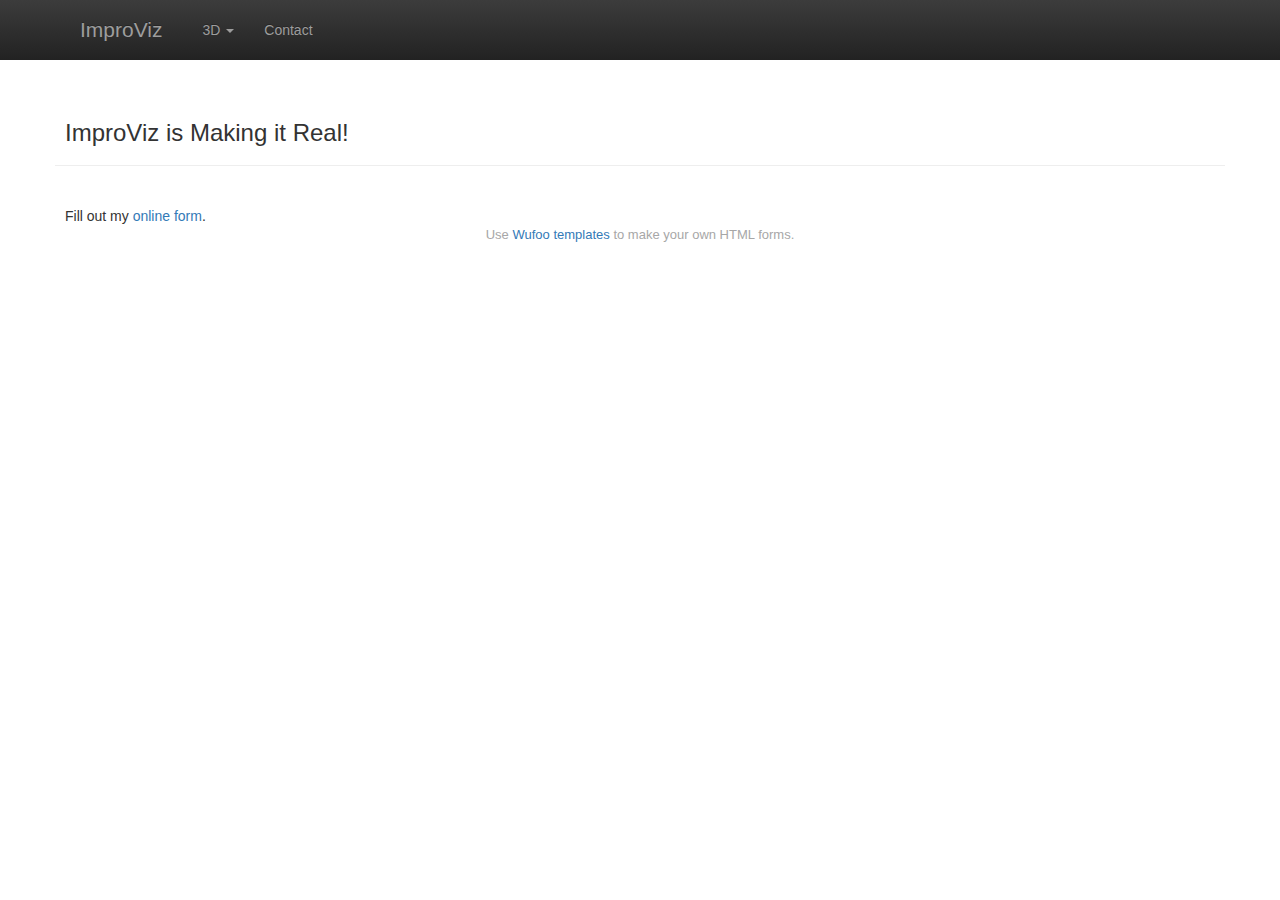
<file: contact.html>
<!DOCTYPE html>
<html lang="en">
<head>
    <meta charset="utf-8">
    <meta http-equiv="X-UA-Compatible" content="IE=edge">
    <meta name="viewport" content="width=device-width, initial-scale=1">
    <!-- The above 3 meta tags *must* come first in the head; any other head content must come *after* these tags -->
    <meta name="description" content="">
    <meta name="author" content="">
    <!-- <link rel="icon" href="../../favicon.ico"> -->
    <title>ImproViz | Digital Vizualization Studio</title>
    <link href="_css/bootstrap.css" rel="stylesheet">
    <link href="_css/bootstrap-theme.min.css" rel="stylesheet">
    <link href="_css/main.css" rel="stylesheet">
    <link href="_js/jquery-collagePlus/css/transitions.css" rel="stylesheet">

</head>

<body>
    <!-- Fixed navbar -->

    <div class="container" id="baseline"></div>

    <div class="container page-header">
        <h3>ImproViz is Making it Real!</h1>
    </div>

    <form>
        <div class="container" id="wufoo-zqm9w3p1o1e388">
            Fill out my <a href="https://improviz.wufoo.com/forms/zqm9w3p1o1e388">online form</a>.
        </div>
    </form>

    <div class="container" id="wuf-adv" style="font-family:inherit;font-size: small;color:#a7a7a7;text-align:center;display:block;">Use <a href="http://www.wufoo.com/gallery/templates/">Wufoo templates</a> to make your own HTML forms.</div>

    <script type="text/javascript">var zqm9w3p1o1e388;(function(d, t) {
        var s = d.createElement(t), options = {
            'userName':'improviz',
            'formHash':'zqm9w3p1o1e388',
            'autoResize':true,
            'height':'517',
            'async':true,
            'host':'wufoo.com',
            'header':'show',
            'ssl':true};
            s.src = ('https:' == d.location.protocol ? 'https://' : 'http://') + 'www.wufoo.com/scripts/embed/form.js';
            s.onload = s.onreadystatechange = function() {
                var rs = this.readyState; if (rs) if (rs != 'complete') if (rs != 'loaded') return;
                try { zqm9w3p1o1e388 = new WufooForm();zqm9w3p1o1e388.initialize(options);zqm9w3p1o1e388.display(); } catch (e) {}};
                var scr = d.getElementsByTagName(t)[0], par = scr.parentNode; par.insertBefore(s, scr);
            })(document, 'script');</script>
    <script src="https://ajax.googleapis.com/ajax/libs/jquery/2.2.2/jquery.min.js"></script>
    <script src="_js/lib/bootstrap.min.js"></script>
    <!-- <script src="https://maxcdn.bootstrapcdn.com/bootstrap/3.3.6/js/bootstrap.min.js" crossorigin="anonymous"></script> -->
    <script src="_js/nav.js"></script>
    <!-- <script src="_js/page.js"></script> -->
    <script src="_js/jquery-collagePlus/extras/jquery.removeWhitespace.min.js"></script>
    <script src="_js/jquery-collagePlus/jquery.collagePlus.min.js"></script>
</html>
</file>
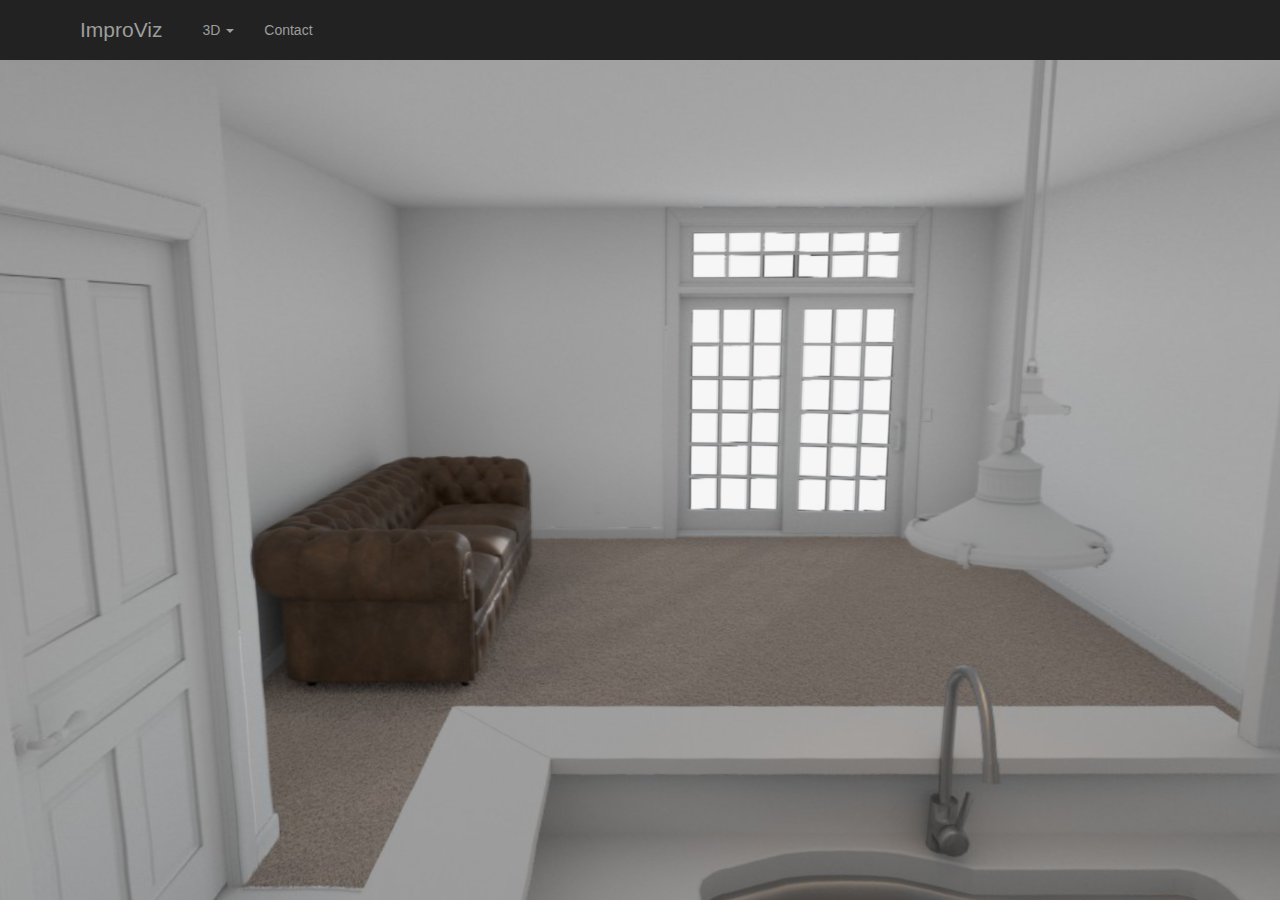
<file: photosphere.html>
<!DOCTYPE html>
<html lang="en">
<head>
    <meta charset="utf-8">
    <meta http-equiv="X-UA-Compatible" content="IE=edge">
    <meta name="viewport" content="width=device-width, initial-scale=1">
    <!-- The above 3 meta tags *must* come first in the head; any other head content must come *after* these tags -->
    <meta name="description" content="">
    <meta name="author" content="">
    <!-- <link rel="icon" href="../../favicon.ico"> -->
    <title>ImproViz | Digital Vizualization Studio</title>
    <link href="_css/bootstrap.css" rel="stylesheet">
    <!-- <link href="_css/bootstrap-theme.min.css" rel="stylesheet"> -->
    <link href="_css/main.css" rel="stylesheet">

</head>

<body>
    <!-- Fixed navbar -->

    <div class="container" id="div3">
        <canvas id="canvas3"></canvas>
    </div>

    <div class="container" id="baseline">

    </div>

    <script src="https://ajax.googleapis.com/ajax/libs/jquery/2.2.2/jquery.min.js"></script>
    <script src="_js/lib/bootstrap.min.js"></script>
    <!-- <script src="https://maxcdn.bootstrapcdn.com/bootstrap/3.3.6/js/bootstrap.min.js" crossorigin="anonymous"></script> -->
    <script src="_js/nav.js"></script>
    <!-- <script src="_js/page.js"></script> -->
    <!-- <script src="_js/jquery-collagePlus/extras/jquery.removeWhitespace.min.js"></script> -->
    <!-- <script src="_js/jquery-collagePlus/jquery.collagePlus.min.js"></script> -->
    <!-- <script src="https://cdnjs.cloudflare.com/ajax/libs/three.js/r76/three.min.js"></script> -->
    <script src='_js/three-scripts/three.min_dev.js'></script>
    <script src="_js/setCanvasSize.js"></script>
    <script src="_js/dashboard.js"></script>
    <script src="_js/photosphere.js"></script>
    <script src="_js/three-scripts/threex.windowresize.js"></script>
	<script src="_js/three-scripts/Detector.js"></script>
    <script src="_js/three-scripts/OrbitControls.js"></script>
    <script src="_js/three-scripts/dat.gui.js"></script>

</html>
</file>
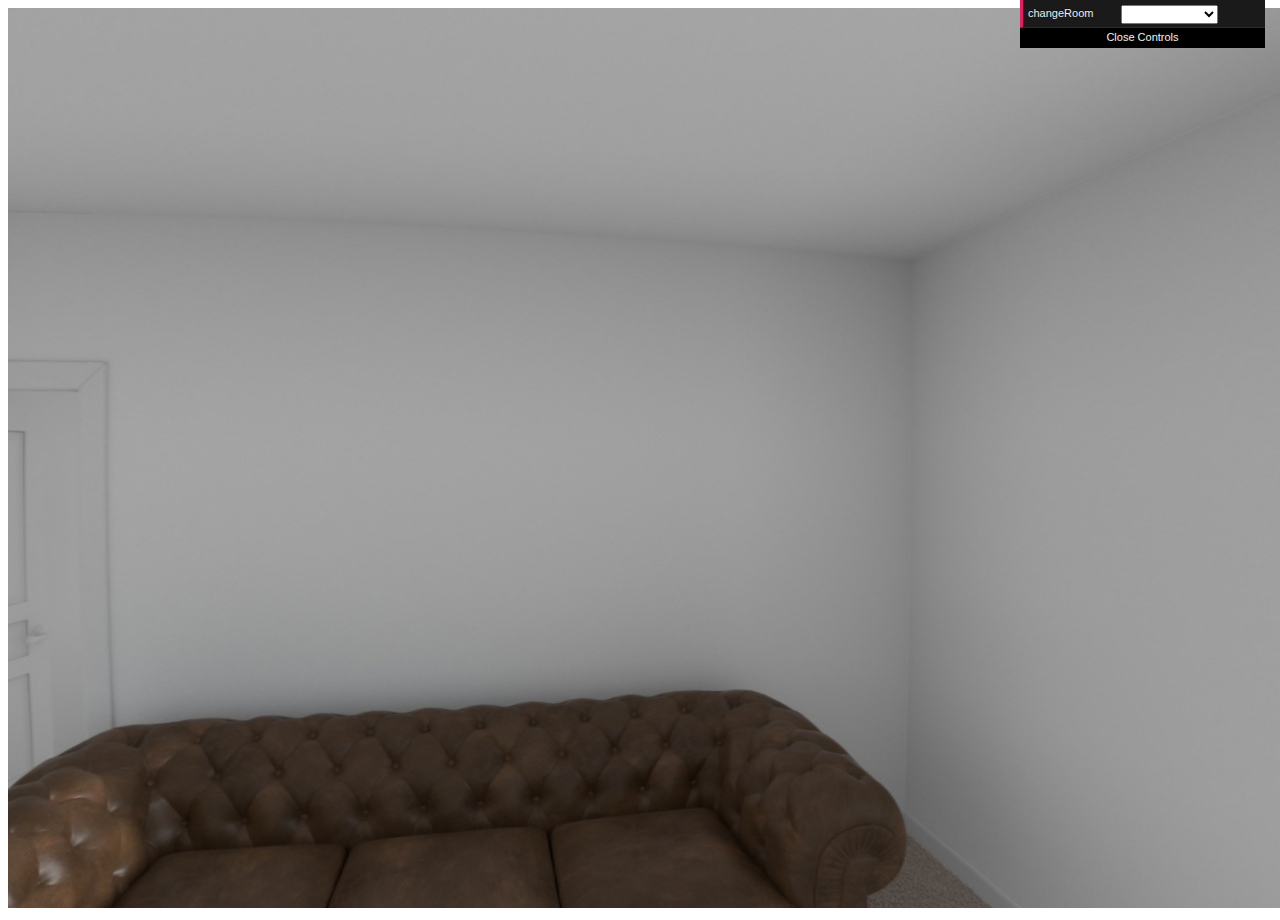
<file: Solo/TextureLoader01.html>
<!DOCTYPE html>
<html lang="en">
<head>
	<title>Photo sphere with three.js</title>
	<style>
		body { margin: 10,10,10,10; overflow: hidden; background-color: #ffffff; }
		canvas {width: 100%; height: 100%;}
    </style>
	<script src="../_js/three-scripts/three.js"></script>
	<script src="../_js/three-scripts/threex.windowresize.js"></script>
	<script src="../_js/three-scripts/Detector.js"></script>
	<script src="../_js/three-scripts/OrbitControls.js"></script>
	<script src="../_js/three-scripts/dat.gui.js"></script>
</head>
<body>
	<div id="3jsCanvas"></div>

	<script>
	//standard global variables
	var scene, camera, renderer, controls;

	//custom global variables
	var canvas;

	init();
	animate();

	//FUNCTIONS
	function init(){

			scene = new THREE.Scene();

			//CANVAS
	    	camera = new THREE.PerspectiveCamera(55, window.innerWidth/window.innerHeight, 0.01, 10);
		    camera.position.set (0, 0, 1);

			//CAMERA CONTROLS
	    	controls = new THREE.OrbitControls(camera);
	        //controls.noPan = true; //dont know
	        //controls.noZoom = true; //keep - restricts zoom


			//RENDERER
	        renderer = new THREE.WebGLRenderer({antialias : true, alpha:true});
	        renderer.setSize(window.innerWidth, window.innerHeight);
	        canvas = document.getElementById("3jsCanvas");
	        canvas.appendChild(renderer.domElement);

			// EVENTS
			THREEx.WindowResize(renderer, camera); //https://github.com/jeromeetienne/threex.windowresize/blob/master/threex.windowresize.js
			document.addEventListener('mousewheel', onMouseWheel, true); //allows zoom; true or false?
			document.addEventListener('DOMMouseScroll', onMouseWheel, true); //allows zoom; true or false?

	/*
			var livingRoom = {roomName:"Living Room", roomTexture: "", anotherName: 99};
			livingRoom.roomTexture = loader;
			console.log(livingRoom.roomTexture);

			var loader = new THREE.TextureLoader();
				loader.load('CompositeLivingRoom.jpg', function ( texture ) {
					var material02 = new THREE.MeshBasicMaterial( {map: texture});

			        matOne = new THREE.MeshLambertMaterial(material[1]);
	        		matTwo = new THREE.MeshLambertMaterial(material[2]);

			        geometry = new THREE.SphereGeometry( 4, 64, 32 );
		            geometry.rotateY(160);

			        globe = new THREE.Mesh( geometry, material02 );
		            globe.scale.x = -1;
		            scene.add(globe);
				});
	*/
				var matOne = new THREE.MeshBasicMaterial();
	            matOne.map = THREE.ImageUtils.loadTexture('../_images/sphere/CompositeLivingRoom.jpg');
	            //matOne.map = THREE.ImageUtils.loadTexture('Floor-LivingRoom.png');
	            matOne.shading = THREE.SmoothShading;
	            matOne.transparent = true;

	            var matTwo = new THREE.MeshBasicMaterial();
	            matTwo.map = THREE.ImageUtils.loadTexture('../_images/sphere/CompositeKitchenImproved.jpg');
	            matTwo.shading = THREE.SmoothShading;
	            matTwo.transparent = true;

				//GEOMETRY
				geometry = new THREE.SphereGeometry( 4, 64, 32 );
		        geometry.rotateY(160);

				//GLOBE
				globe = new THREE.Mesh( geometry, matOne );
		        globe.scale.x = -1;
		        scene.add(globe);

			//http://stackoverflow.com/questions/24394386/how-can-i-change-the-texture-in-a-blender-model-loaded-into-three-js-after-its/24769214#24769214
			//GUI CONTROL PANEL
	        var room = new function(){
		        this.changeRoom = function (e)
		        {
		        switch (e)
		            {
		        case "Living Room":
		        globe.material = matOne;
		        break;

		        case "Kitchen":
		        globe.material = matTwo;
		        break;

		        // case "Empty":
		        // globe.material = matThree;
		        // break;
		            }
		        }
		    }

		    //GUI CONTROLS
		    var gui = new dat.GUI();
		    gui.add(room, "changeRoom", ['Living Room', 'Kitchen']).onChange(room.changeRoom);

	        //CUBE
	        var geometry = new THREE.CubeGeometry(1,1,1);
	        var material01 = new THREE.MeshBasicMaterial({color: 0x00ff00});
	        var cube = new THREE.Mesh(geometry, material01);
	        cube.position.set( 0, 0, -5 );
	        scene.add(cube);
		}

		function animate(){ //called 60 times per second
			requestAnimationFrame(animate);
			render();
		}

    	function render() {
			renderer.clear();
			renderer.render(scene, camera);
		}

		function onMouseWheel(event) {
			event.preventDefault();

			if (event.wheelDeltaY) { // WebKit
				camera.fov -= event.wheelDeltaY * 0.05;
			} else if (event.wheelDelta) { 	// Opera / IE9
				camera.fov -= event.wheelDelta * 0.05;
			} else if (event.detail) { // Firefox
				camera.fov += event.detail * 1.0;
			}

			camera.fov = Math.max(25, Math.min(55, camera.fov)); //updates camera FOV from original
			camera.updateProjectionMatrix(); //required to change FOV
		}




    </script>
</body>
</html>
</file>
<file: _css/main.css>
body {
    padding-top: 60px;
}

/*-----------------------------navbar--------------------------*/
/*prevents items from stacking on collapse*/
.navbar-nav>li, .navbar-nav {
    float: left!important;
    z-index: 100;
}
.navbar-right {
    float: right!important;
}

.navbar-nav > li > a {
    line-height: 30px;
}
.lead {
    margin-bottom: 0px;
    margin-right: 10px;
    font-size: 21px;
}
.navbar-fixed-top {
    border-width: 0px;
}
.dropdown-menu  {
    top: 59px;
}

/*greater than 768 */
@media (min-width: 768px) {
    .lead {
        margin-bottom: 0px;
        margin-right: 10px;
        margin-left: 0px;
        font-size: 21px;
    }
    #popup {
      width: 750px;
    }
}

/*less than 767*/
@media (max-width: 767px) {

    /*needed to position right nav*/
    .navbar-right .dropdown-menu {
        /*positions right nav on right*/
        right: 0!important;
        left: auto!important;
    }

    .navbar-right {
        /*aligns "Menu" with jumbotron*/
        margin-right: 0px!important;
    }

    .dropdown-menu  {
        position: absolute!important;
        /*top: 48px;*/
        top: 57px;
        border-radius: 4px;
        background-color: #fff!important;
        border: 1px solid rgba(0, 0, 0, .15);
        border-radius: 4px;
        box-shadow: 0 6px 12px rgba(0, 0, 0, .175)!important;
    }
    .dropdown-menu > li > a{
        display: block;
        padding: 3px 20px!important;
        margin: 2px 0 0!important;
        clear: both;
        color: #262626!important;
        white-space: nowrap;
    }
    .dropdown-menu>li>a:focus, .dropdown-menu>li>a:hover {
        background-color: #e8e8e8!important;
        background-image: linear-gradient(to bottom,#f5f5f5 0,#e8e8e8 100%)!important;
        background-repeat: repeat-x;
    }

    #div3{
        margin-top: 5px; /*drops div 3 down to match navbar size increase*/
    }
}
/*---------------------------jumbotron---------------------------*/
.jumbotron {
    padding-top: 0px;
    padding-bottom: 0px;
    margin-bottom: 0px;
    color: inherit;
    background-color: #eee;
}

.container {
  padding-right: 10px;
  padding-left: 10px;
  margin-right: auto;
  margin-left: auto;
}

/*---------------------------canvas------------------------------*/
/* #canvasThree div, #canvas3 canvas*/

#div3 {
    color: inherit;
    /*background-color: rgba(187, 187, 187, 1); use for testing*/
    padding: 0px;
    margin-right: auto;
    margin-left: auto;
    clear: both;
    overflow: hidden;
    z-index: 000;
}

#canvas3{
    padding: 0px;
    margin:  0px;
    overflow: hidden;
}

.Collage{
    overflow: hidden;
    /* define how much padding you want in between your images */
    padding:10px;
    }

.Collage img {
    padding: 0px;
    margin:  0px;
    /* ensures padding at the bottom of the image is correct */
    vertical-align:bottom;
    margin: auto;
    width: ;
    height: ;
    /* hide the images until the plugin has run. the plugin will reveal the images*/
    opacity:0;
}
.Collage :hover {
    cursor: pointer;
}

#popup {
    position: absolute;
    background-color: rgba(0, 0, 0, .8);
    z-index: 200;
    margin-top: 0px;
    overflow: auto;
    margin-left: auto;
}

#popup img{
    margin-left: auto;
    /*margin-top: 100px;*/
    border: 2px solid #FCF4DC;
    /*margin-top: -200px;*/

}
.sketchfab {
    margin-right: auto;
    margin-left: auto;
    overflow: hidden;
    position: relative;
    min-height: 1px;
    padding-right: 15px;
    padding-left: 15px;
}
iframe{
    width: 100%;
}
#wufoo-zqm9w3p1o1e388{
    padding-top: 20px;
}
</file>
<file: _js/jquery-collagePlus/css/transitions.css>
/*

A library of transitions for revealing the loaded images
(Heavily) Inspired by http://tympanus.net/codrops/2013/07/02/loading-effects-for-grid-items-with-css-animations/

*/

.effect-parent {
    -webkit-perspective: 1300px;
    -moz-perspective: 1300px;
    perspective: 1300px;
    }


/* EFFECT 1 */
.effect-1 {
    -webkit-transform-style: preserve-3d;
    -moz-transform-style: preserve-3d;
    transform-style: preserve-3d;
    -webkit-transform-origin: 50% 50% -300px;
    -moz-transform-origin: 50% 50% -300px;
    transform-origin: 50% 50% -300px;
    -webkit-transform: rotateX(-180deg);
    -moz-transform: rotateX(-180deg);
    transform: rotateX(-180deg);
    -webkit-animation: fly ease-in-out forwards;
    -moz-animation: fly ease-in-out forwards;
    animation: fly ease-in-out forwards;
}
@-webkit-keyframes fly {
    100% { -webkit-transform: rotateX(0deg); opacity: 1; -webkit-transform-origin:50% 50% 0; }
}

@-moz-keyframes fly {
    100% { -moz-transform: rotateX(0deg); opacity: 1; -moz-transform-origin:50% 50% 0; }
}

@keyframes fly {
    100% { transform: rotateX(0deg); opacity: 1; transform-origin:50% 50% 0; }
}



/* EFFECT 2 */
.effect-2 {
    -webkit-transform: translateY(200px);
    -moz-transform: translateY(200px);
    transform: translateY(200px);
    -webkit-animation: moveUp ease forwards;
    -moz-animation: moveUp ease forwards;
    animation: moveUp ease forwards;
}

@-webkit-keyframes moveUp {
    to { -webkit-transform: translateY(0); opacity: 1; }
}

@-moz-keyframes moveUp {
    to { -moz-transform: translateY(0); opacity: 1; }
}

@keyframes moveUp {
    to { transform: translateY(0); opacity: 1; }
}


/* EFFECT 3 */
.effect-3 {
    -webkit-transform-style: preserve-3d;
    -moz-transform-style: preserve-3d;
    transform-style: preserve-3d;
    -webkit-transform: translateZ(400px) translateY(300px) rotateX(-90deg);
    -moz-transform: translateZ(400px) translateY(300px) rotateX(-90deg);
    transform: translateZ(400px) translateY(300px) rotateX(-90deg);
    -webkit-animation: fallPerspective ease-in-out forwards;
    -moz-animation: fallPerspective ease-in-out forwards;
    animation: fallPerspective ease-in-out forwards;
}

@-webkit-keyframes fallPerspective {
    100% { -webkit-transform: translateZ(0px) translateY(0px) rotateX(0deg); opacity: 1; }
}

@-moz-keyframes fallPerspective {
    100% { -moz-transform: translateZ(0px) translateY(0px) rotateX(0deg); opacity: 1; }
}

@keyframes fallPerspective {
    100% { transform: translateZ(0px) translateY(0px) rotateX(0deg); opacity: 1; }
}


/* EFFECT 4 */
.effect-4 {
    -webkit-transform-style: preserve-3d;
    -moz-transform-style: preserve-3d;
    transform-style: preserve-3d;
    -webkit-transform-origin: 0% 0%;
    -moz-transform-origin: 0% 0%;
    transform-origin: 0% 0%;
    -webkit-transform: rotateX(-80deg);
    -moz-transform: rotateX(-80deg);
    transform: rotateX(-80deg);
    -webkit-animation: flip ease-in-out forwards;
    -moz-animation: flip ease-in-out forwards;
    animation: flip ease-in-out forwards;
}

@-webkit-keyframes flip {
    100% { -webkit-transform: rotateX(0deg); opacity: 1; }
}

@-moz-keyframes flip {
    100% { -moz-transform: rotateX(0deg); opacity: 1; }
}

@keyframes flip {
    100% { transform: rotateX(0deg); opacity: 1; }
}


/* EFFECT 5 */
.effect-5 {
    -webkit-transform-style: preserve-3d;
    -moz-transform-style: preserve-3d;
    transform-style: preserve-3d;
    -webkit-transform: rotateY(-180deg);
    -moz-transform: rotateY(-180deg);
    transform: rotateY(-180deg);
    -webkit-animation: moveUp ease-in-out forwards;
    -moz-animation: moveUp ease-in-out forwards;
    animation: moveUp ease-in-out forwards;
}


/* EFFECT 6 */
.effect-6 {

    -webkit-transform:  scale(0.638) translate(-179px);
    -moz-transform:     scale(0.638) translate(-179px);
    transform:          scale(0.638) translate(-179px);

    -webkit-animation: moveUp ease-in-out forwards;
    -moz-animation: moveUp ease-in-out forwards;
    animation: moveUp ease-in-out forwards;
}





/* Universal durations */
.effect-duration-1{
    -webkit-animation-duration: .4s;
    -moz-animation-duration:    .4s;
    animation-duration:         .4s;
}
.effect-duration-2{
    -webkit-animation-duration: .5s;
    -moz-animation-duration:    .5s;
    animation-duration:         .5s;
}
.effect-duration-3{
    -webkit-animation-duration: .6s;
    -moz-animation-duration:    .6s;
    animation-duration:         .6s;
}
.effect-duration-4{
    -webkit-animation-duration: .7s;
    -moz-animation-duration:    .7s;
    animation-duration:         .7s;
}
.effect-duration-5{
    -webkit-animation-duration: .8s;
    -moz-animation-duration:    .8s;
    animation-duration:         .8s;
}
.effect-duration-6{
    -webkit-animation-duration: .9s;
    -moz-animation-duration:    .9s;
    animation-duration:         .9s;
}
.effect-duration-7{
    -webkit-animation-duration: .95s;
    -moz-animation-duration:    .95s;
    animation-duration:         .95s;
}
.effect-duration-8{
    -webkit-animation-duration: 1s;
    -moz-animation-duration:    1s;
    animation-duration:         1s;
}
.effect-duration-9{
    -webkit-animation-duration: 1.05s;
    -moz-animation-duration:    1.05s;
    animation-duration:         1.05s;
}
.effect-duration-10{
    -webkit-animation-duration: 1.1s;
    -moz-animation-duration:    1.1s;
    animation-duration:         1.1s;
}
</file>
